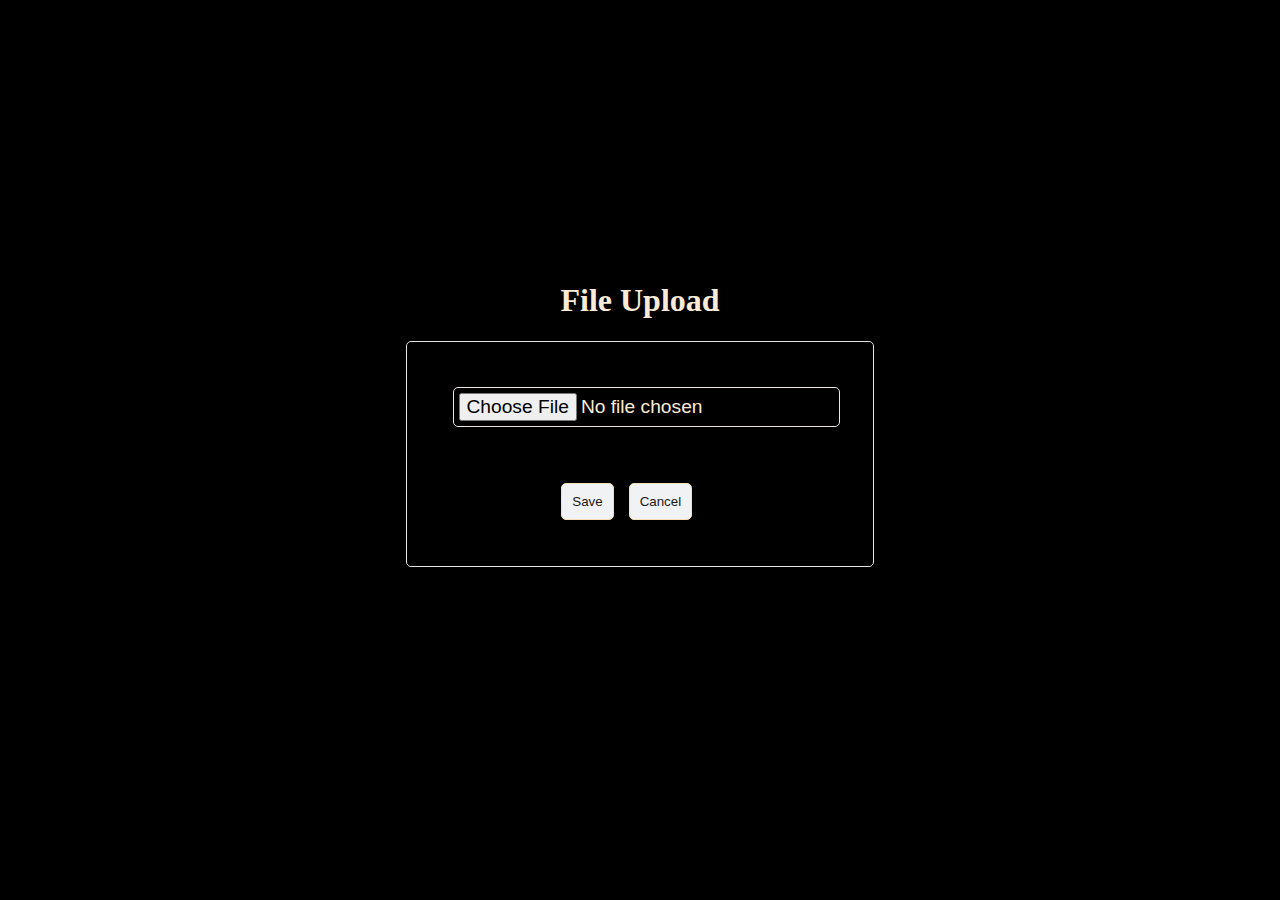
<file: index.html>
<!DOCTYPE html>
<html lang="en">
<head>
    <meta charset="UTF-8">
    <meta name="viewport" content="width=device-width, initial-scale=1.0">
    <title>Document</title>
    <link href="style.css" rel="stylesheet">
</head>
<body>
    <div  class="formdata">
        <h1>File Upload</h1>
       <form>
        <div>
        <input type="file" /></div>
        <div class="buttonitem">
       <button>Save</button><button>Cancel</button>
    </div> 


    </form></div>

</body>
</html>
</file>
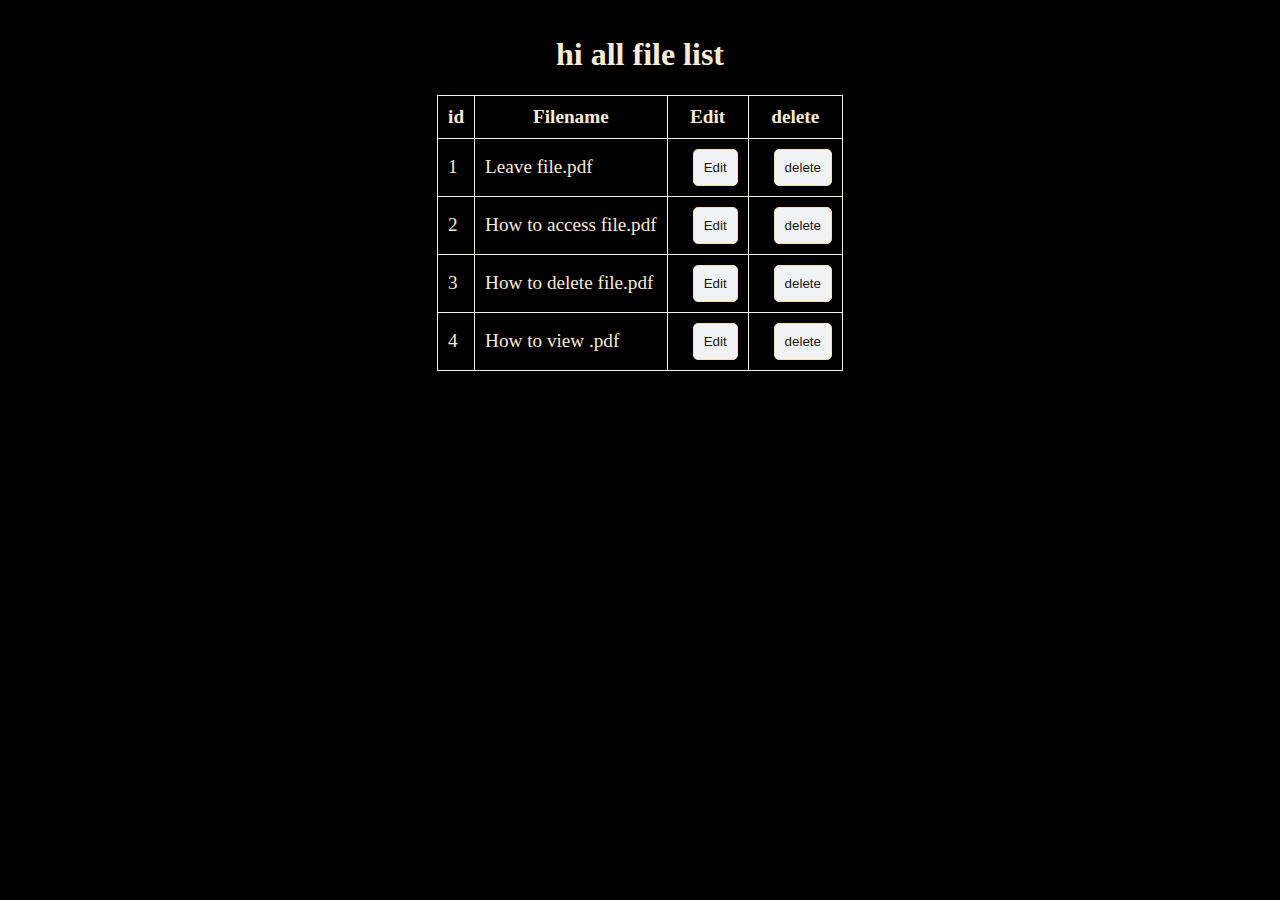
<file: listfile.html>
<!DOCTYPE html>
<html lang="en">
<head>
    <meta charset="UTF-8">
    <meta name="viewport" content="width=device-width, initial-scale=1.0">
    <title>Document</title>
    <link href="style.css" rel="stylesheet">
</head>
<body>
    <div class="listdata">
        <h1>hi all file list</h1>
        <table>
            <tr>
                <th>id</th>
                <th>Filename</th>
                <th>Edit</th>
                <th>delete</th>
                </tr>
                <tr>
<td>1</td>
<td>Leave file.pdf</td>
<td><button>Edit </button></td>
<td><button>delete </button></td>
</tr>
<tr>
    <td>2</td>
    <td>How to access file.pdf</td>
    <td><button>Edit </button></td>
    <td><button>delete </button></td>
    </tr>
    <tr>
        <td>3</td>
        <td>How to delete file.pdf</td>
        <td><button>Edit </button></td>
        <td><button>delete </button></td>
        </tr>
        <tr>
            <td>4</td>
            <td>How to view .pdf</td>
            <td><button>Edit </button></td>
            <td><button>delete </button></td>
            </tr>
            </table>
    </div>
  
</body>    
</html>
</file>
<file: style.css>
*{
   
    background-color:black;
    color: antiquewhite;
}

.formdata{
    color:rgb(245, 244, 244);
    display: flex;
    padding:20%;
    flex-direction: column;
    flex-wrap: nowrap;
    justify-content: center;
    align-items: center;
 }

   form{
    padding: 6%;
    border-radius: 5px;
    border: 0.5px solid rgb(232, 227, 227);
    background-color: rgba(0, 0, 0, 0.15);
   }
   input{
    border: 1px solid rgb(237, 230, 227);
    border-radius: 5px;
    width: 100%;
    font-size: larger;
    padding: 5px;
   }
   .buttonitem{
    margin-left: 25%;
    margin-top: 15%;
      }
      button{
        padding: 10px;
        margin-left: 15px;
        border: 1px solid wheat;
        border-radius: 5px;
        background-color: rgb(241, 242, 243);
        color:rgb(24, 24, 23);
      }
.listdata{
    color:rgb(245, 244, 244);
    display: flex;
margin-top:15px ;
    flex-direction: column;
    flex-wrap: nowrap;
    justify-content: center;
    align-items: center;
}      
table,tr,th,td{
border:1px solid beige;
border-collapse: collapse;
padding: 10px;
text-align: center;

}
th,td{
    font-size: larger;

}
td{
    text-align:left;
}
</file>
